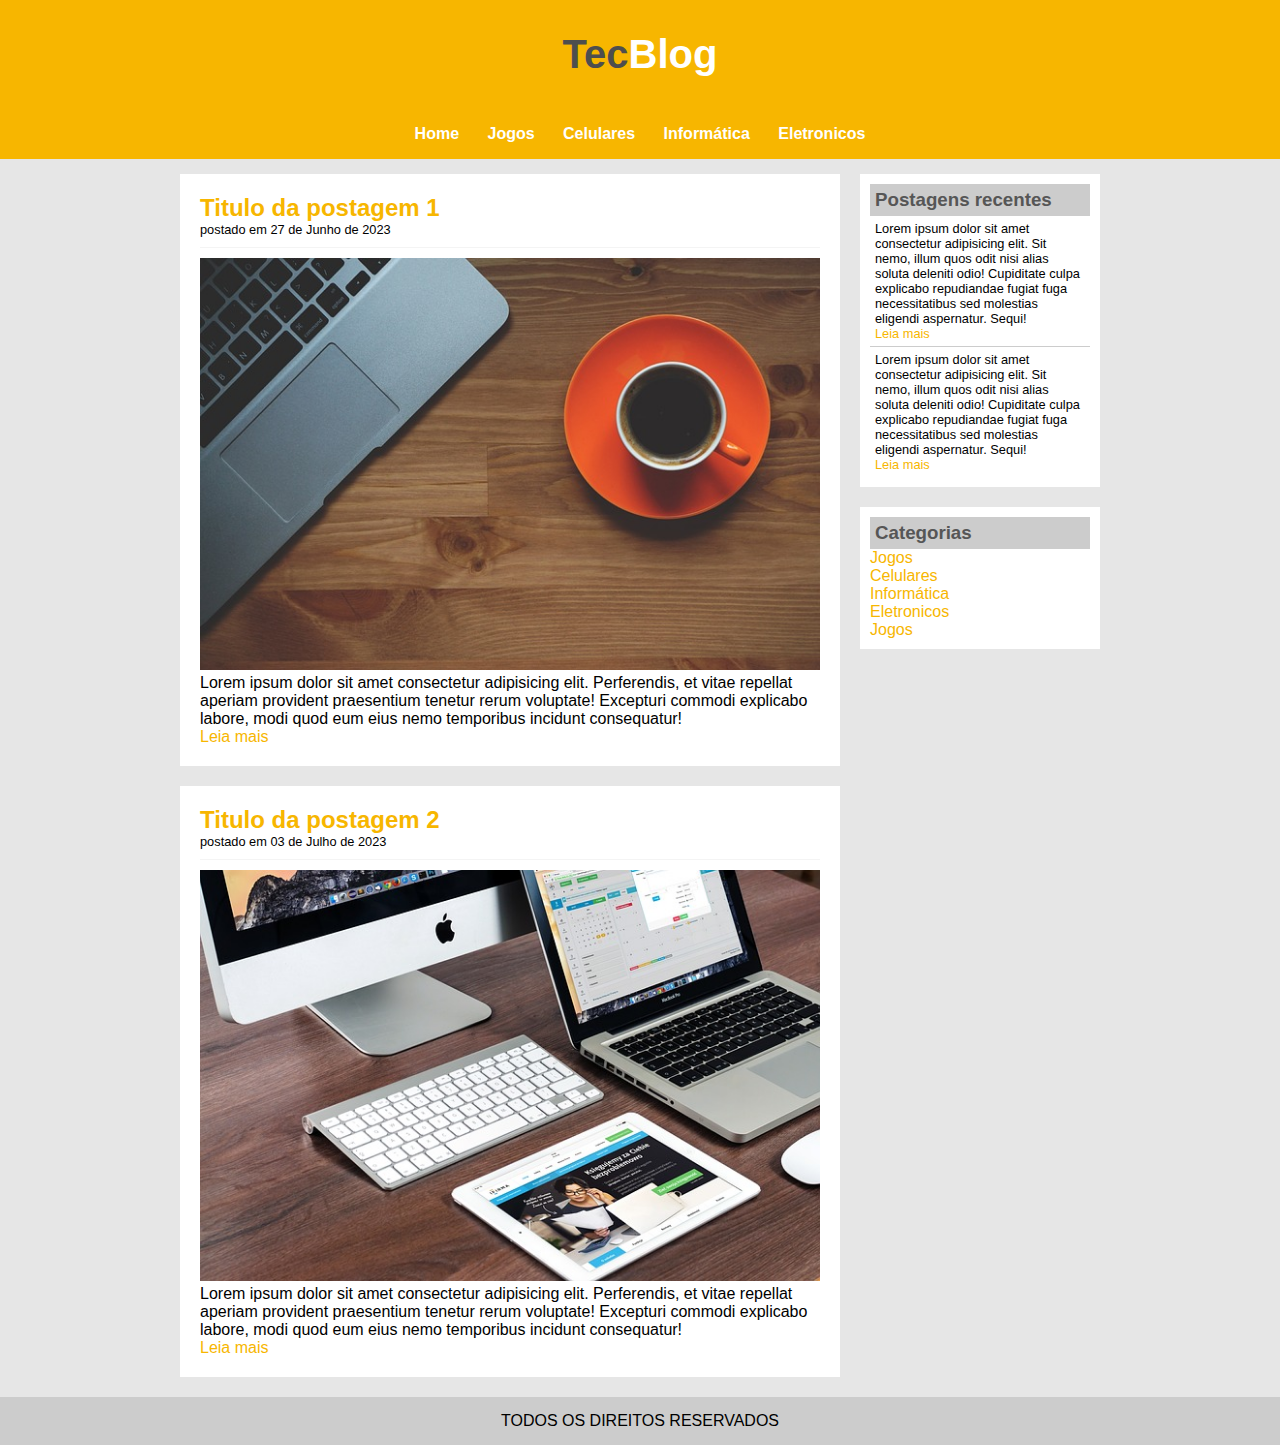
<file: index.html>
<!DOCTYPE html>
<html lang="en">
<head>
    <meta charset="UTF-8">
    <meta http-equiv="X-UA-Compatible" content="IE=edge">
    <meta name="viewport" content="width=device-width, initial-scale=1.0">
    <title>TecBlog - O seu blog de tecnologia</title>
    <link rel="stylesheet" href="estilo.css">

</head>
<body>
    <div id="main"> <!--INICIO CABEÇALHO-->
        <div class="titulo">
            <h1>Tec<span class="branco">Blog</span></h1>
        </div>
        <div class="menu">
            <a href="">Home</a>
            <a href="">Jogos</a>
            <a href="">Celulares</a>
            <a href="">Informática</a>
            <a href="">Eletronicos</a>
        </div>
    </div>
    <div id="conteudo"> <!--INICIO CONTEUDO-->
        <div class="eu">
            <div class="postagens">
                    <h2>Titulo da postagem 1</h2>
                    <span class="data-postagem">postado em 27 de Junho de 2023</span>
                    <img src="imagens/imagem1.jpg" alt="imagem1">
                    <p>Lorem ipsum dolor sit amet consectetur adipisicing elit. Perferendis, et vitae repellat aperiam provident praesentium tenetur rerum voluptate! Excepturi commodi explicabo labore, modi quod eum eius nemo temporibus incidunt consequatur!</p>
                    <a href="#">Leia mais</a>
            </div>
            <div class="postagens">
                <h2>Titulo da postagem 2</h2>
                <span class="data-postagem">postado em 03 de Julho de 2023</span>
                <img src="imagens/imagem2.jpg" alt="imagem2">
                <p>Lorem ipsum dolor sit amet consectetur adipisicing elit. Perferendis, et vitae repellat aperiam provident praesentium tenetur rerum voluptate! Excepturi commodi explicabo labore, modi quod eum eius nemo temporibus incidunt consequatur!</p>
                <a href="#">Leia mais</a>
            </div>
        </div>
        <div class="lateral">
            <div class="postagens-recentes">
                <h3 class="titulo3">Postagens recentes</h3>
                <div class="texto-lateral">
                    <p> Lorem ipsum dolor sit amet consectetur adipisicing elit. Sit nemo, illum quos odit nisi alias soluta deleniti odio! Cupiditate culpa explicabo repudiandae fugiat fuga necessitatibus sed molestias eligendi aspernatur. Sequi!</p>
                    <a href="#">Leia mais</a>
                </div>
                <div class="texto-lateral" style="border-bottom:none">
                    <p> Lorem ipsum dolor sit amet consectetur adipisicing elit. Sit nemo, illum quos odit nisi alias soluta deleniti odio! Cupiditate culpa explicabo repudiandae fugiat fuga necessitatibus sed molestias eligendi aspernatur. Sequi!</p>
                    <a href="#">Leia mais</a>
                </div>
                   
            </div>
            <div class="postagens-recentes">
                <h3 class="titulo3">Categorias</h3>
                <div>
                    <a href="">Jogos</a><br>
                    <a href="">Celulares</a><br>
                    <a href="">Informática</a><br>
                    <a href="">Eletronicos</a><br>
                    <a href="">Jogos</a>
                </div>
                   
            </div>
            
        </div>    
    </div>
    <div id="rodape"> <!--INICIO RODAPE-->
        TODOS OS DIREITOS RESERVADOS
    </div>
</body>
</html>
</file>
<file: estilo.css>
* {
    margin: 0;
    padding: 0;
    box-sizing: border-box;
}
body {
    font-size: 1em;
    background-color: #e6e6e6;
    font-family:'Trebuchet MS', 'Helvitica', sans-serif;
}
a {
    text-decoration: none;
}
a:link, a:visited {
    color: #f7b600
}
a:hover {
    text-decoration: underline;
}
/**CABEÇALHO E MENU*<-------------*/
.menu a:link,.menu a:visited {
    color: #fff;
    font-weight: bold;
    padding: 8px 12px;
}
.menu a:hover {
    background-color: #fff;
    color: #f7b600;
    text-decoration: none;
}
h1 {
    font-size: 2.5em;
    color: #4e4e4e;
}
#main {
    text-align: center;
    background-color: #f7b600;
}
.titulo {
    padding: 2em;
}
.menu {
    padding: 1em;
}
.branco {
    color: #fff;
}
/**CONTEUDO<-------------*/
#conteudo {
    width: 920px;
    margin-inline: auto;
    padding-top: 15px;
}
.postagens > h2 {
    color: #f7b600;
}
.data-postagem{
    font-size: 0.8em;
    border-bottom: 1px solid #f4f4f4;
    padding-bottom: 10px;
    margin-bottom: 10px;
    display: block;
}
.postagens, .lateral {
    /* border:1px solid blue; */
}
.postagens {
    padding: 20px;
    margin-bottom: 20px;
    background-color: white;
}
img{
    width: 100%;
}
.lateral {
    width: 240px;
    float: right;
}
.eu {
    width: 660px;
    float: left;

}
.postagens-recentes{
    background-color: white;
    padding: 10px;
    margin-bottom: 20px;
}
.titulo3 {
    color:#565656;
    background-color: #ccc;
    padding: 5px;
}
.texto-lateral{
    border-bottom: 1px solid #ccc;
    font-size: 0.8em;
    padding: 5px;
}
/****RODAPÉ***<-------------*/
#rodape {
    clear: both;
    background-color: #ccc;
    text-align: center;
    padding: 15px;
}
</file>
